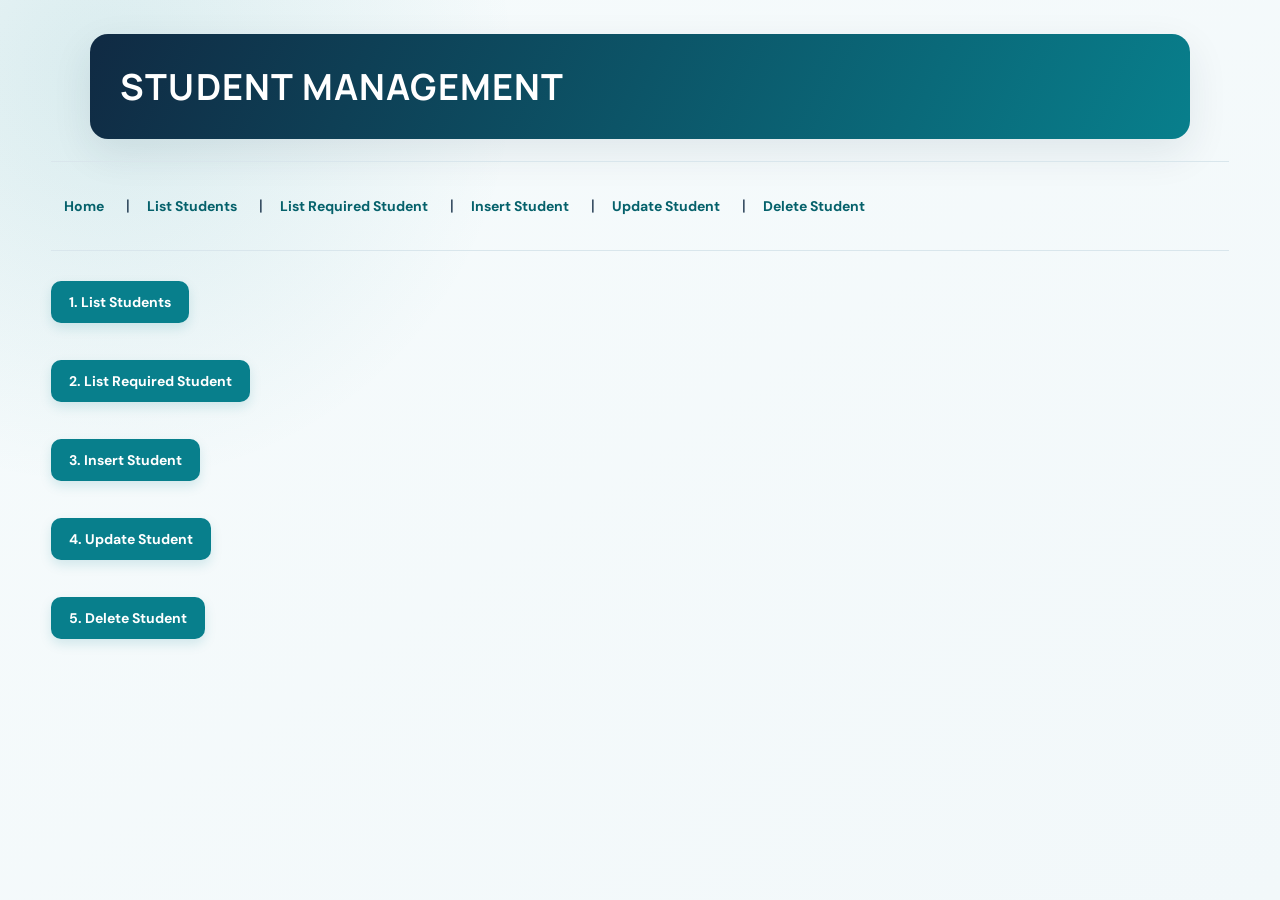
<file: public/index.html>
<!DOCTYPE html>
<html>

<head>
    <title>Student Management</title>
    <link rel="stylesheet" type="text/css" href="style.css">
</head>

<body>

<h1>STUDENT MANAGEMENT</h1>
<hr>

<a href="index.html">Home</a> |
<a href="list.html">List Students</a> |
<a href="listOne.html">List Required Student</a> |
<a href="insert.html">Insert Student</a> |
<a href="update.html">Update Student</a> |
<a href="delete.html">Delete Student</a>

<hr>

<button onclick="location.href='list.html'">
1. List Students
</button>

<br><br>

<button onclick="location.href='listOne.html'">
2. List Required Student
</button>

<br><br>

<button onclick="location.href='insert.html'">
3. Insert Student
</button>

<br><br>

<button onclick="location.href='update.html'">
4. Update Student
</button>

<br><br>

<button onclick="location.href='delete.html'">
5. Delete Student
</button>

</body>

</html>
</file>
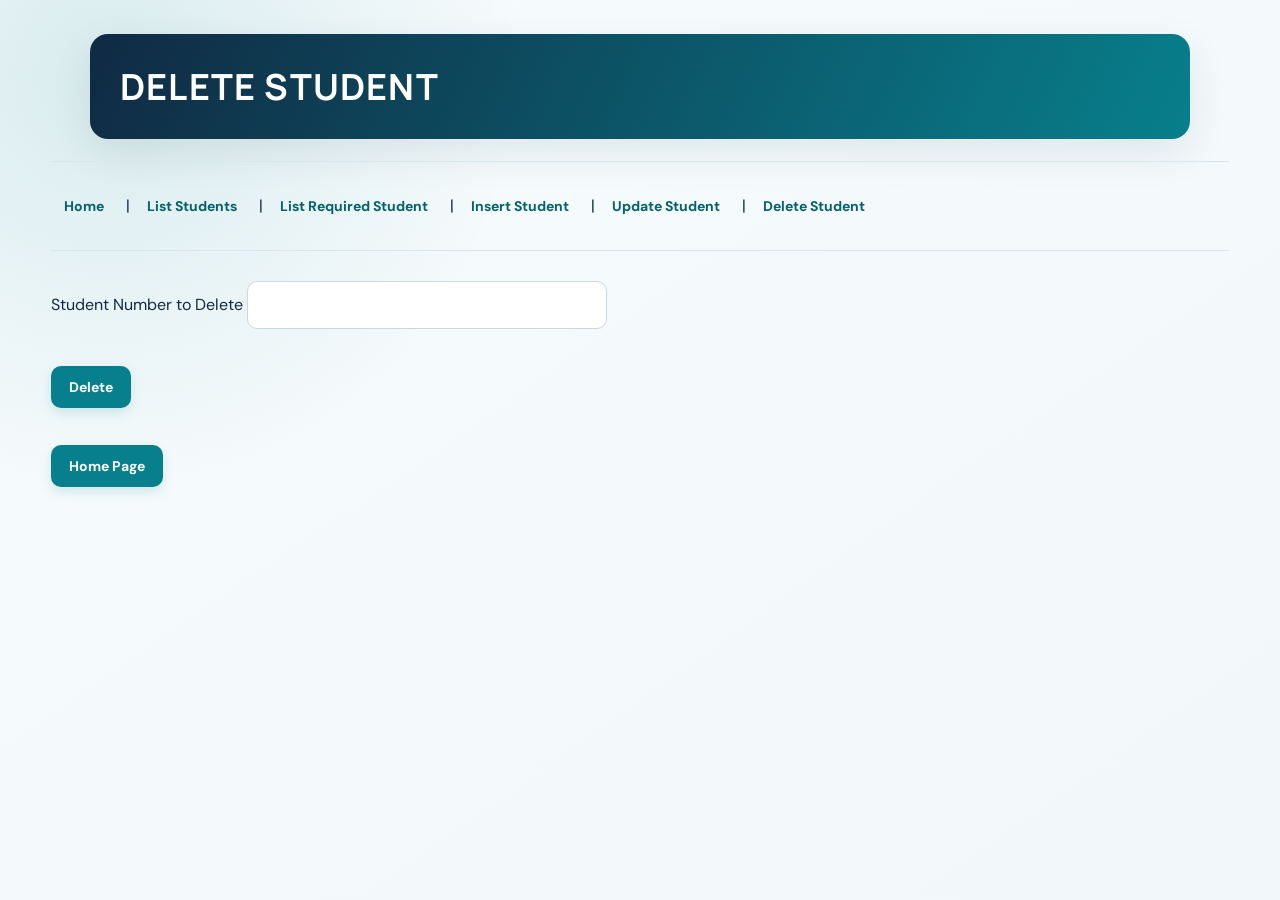
<file: public/delete.html>
<!-- To delete student data-->
 <!DOCTYPE html>
<html>
<head>
<title>Delete Student</title>
<link rel="stylesheet" type="text/css" href="style.css">
</head>
<body>
<h1>DELETE STUDENT</h1>
<hr>
<a href="index.html">Home</a> |
<a href="list.html">List Students</a> |
<a href="listOne.html">List Required Student</a> |
<a href="insert.html">Insert Student</a> |
<a href="update.html">Update Student</a> |
<a href="delete.html">Delete Student</a>
<hr>
Student Number to Delete
<input type="number" id="sno">
<br><br>
<button onclick="deleteStudent()">Delete</button>
<br><br>
<button onclick="location.href='index.html'">Home Page</button>

<script>
function deleteStudent()
{
let sno=document.getElementById("sno").value;

if(confirm("Are you sure?")==false)
return;

fetch("/students/"+sno,{
method:"DELETE"
})
.then(response=>{
if(response.ok)
return response.text();

return response.text().then(message=>{
throw new Error(message);
});

})
.then(message=>{
alert(message);
location.href="index.html";

})

.catch(error=>{
alert(error.message);

});
}

</script>
</body>
</html>
</file>
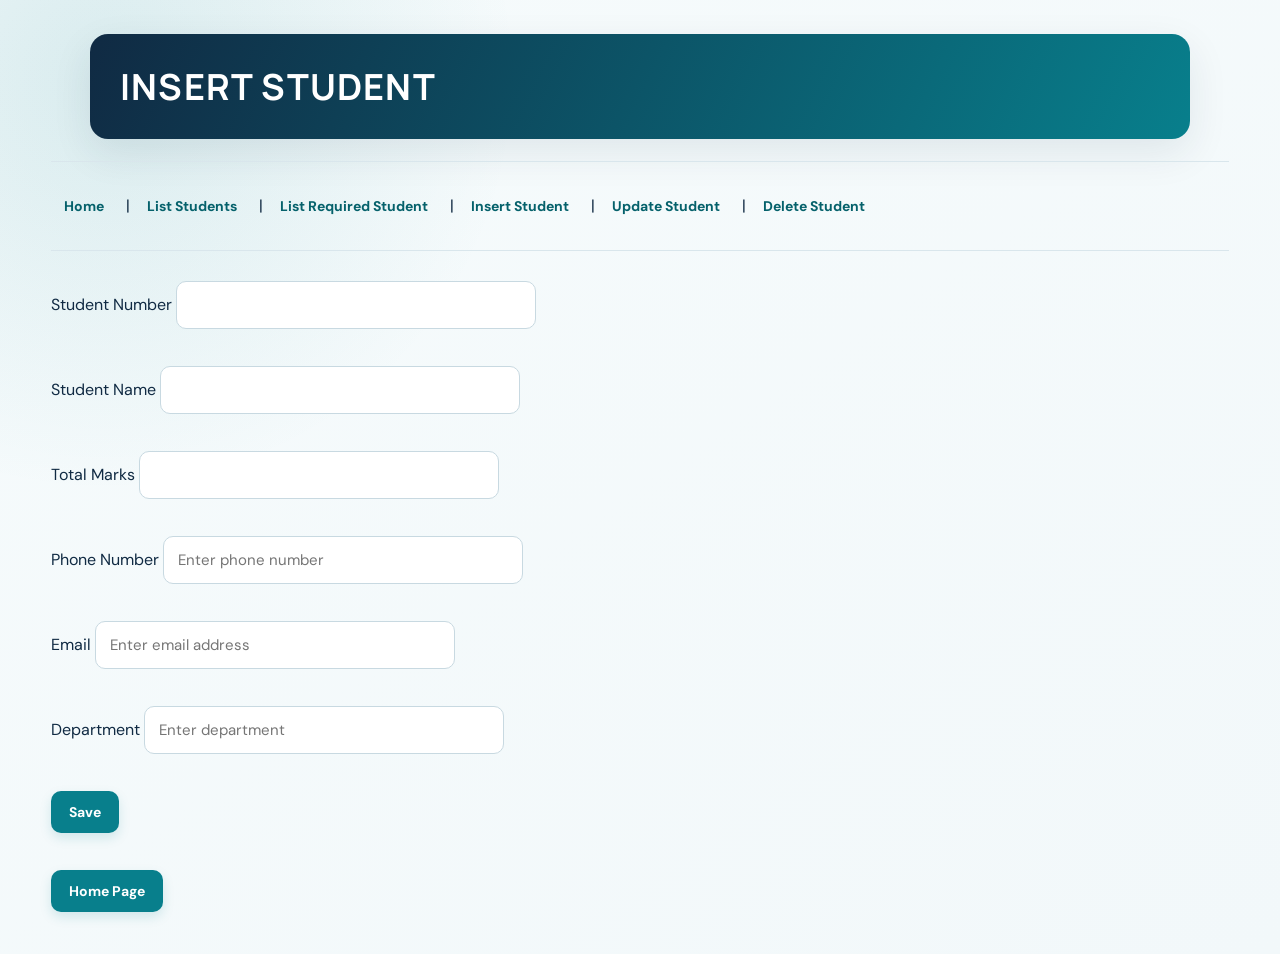
<file: public/insert.html>
<!--To insert student data-->
<!DOCTYPE html>
<html>
<head>
<title>Insert Student</title>
<link rel="stylesheet" type="text/css" href="style.css">
</head>
<body>
  <h1>INSERT STUDENT</h1>
<hr>
<a href="index.html">Home</a> |
<a href="list.html">List Students</a> |
<a href="listOne.html">List Required Student</a> |
<a href="insert.html">Insert Student</a> |
<a href="update.html">Update Student</a> |
<a href="delete.html">Delete Student</a>
<hr>
Student Number
<input type="number" id="sno">
<br><br>
Student Name
<input type="text" id="name">
<br><br>
Total Marks
<input type="number" id="total">
<br><br>
Phone Number
<input type="tel" id="phone" maxlength="15" placeholder="Enter phone number">
<br><br>
Email
<input type="email" id="email" placeholder="Enter email address">
<br><br>
Department
<input type="text" id="department" placeholder="Enter department">
<br><br>
<button onclick="saveStudent()">Save</button>

<br><br>

<button onclick="location.href='index.html'">Home Page</button>

<script>
function saveStudent()
{
let sno=document.getElementById("sno").value;
let name=document.getElementById("name").value;
let total=document.getElementById("total").value;
let phone=document.getElementById("phone").value;
let email=document.getElementById("email").value;
let department=document.getElementById("department").value;

fetch("/students",{
method:"POST",
headers:{
"Content-Type":"application/json"
},
body:JSON.stringify({
sno:sno,
name:name,
total:total,
phone:phone,
email:email,
department:department
})
})
.then(response=>response.text())
.then(message=>{
alert(message);
location.href="index.html";
});

}

</script>
</body>
</html>
</file>
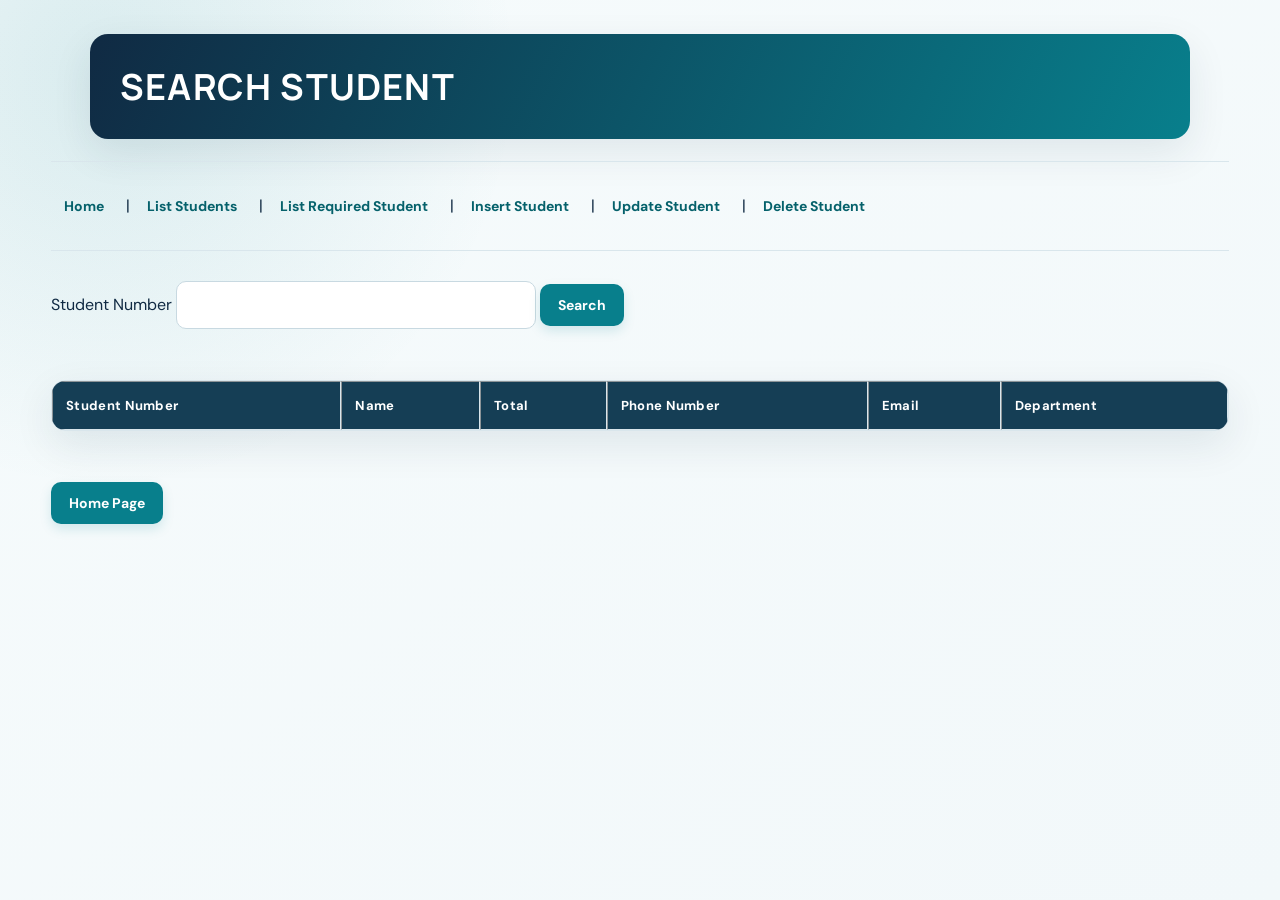
<file: public/listOne.html>
<!-- To list one student data -->
<!DOCTYPE html>
<html>
<head>
<title>Search Student</title>
<link rel="stylesheet" type="text/css" href="style.css">
</head>
<body>
<h1>SEARCH STUDENT</h1>
<hr>
<a href="index.html">Home</a> |
<a href="list.html">List Students</a> |
<a href="listOne.html">List Required Student</a> |
<a href="insert.html">Insert Student</a> |
<a href="update.html">Update Student</a> |
<a href="delete.html">Delete Student</a>
<hr>

Student Number
<input type="number" id="sno">
<button onclick="searchStudent()">Search</button>
<br><br>

<table border="1" id="studentTable">
<tr>
<th>Student Number</th>
<th>Name</th>
<th>Total</th>
<th>Phone Number</th>
<th>Email</th>
<th>Department</th>
</tr>
</table>

<br>
<button onclick="location.href='index.html'">Home Page</button>

<script>
function searchStudent()
{
let sno=document.getElementById("sno").value;
fetch("/students/"+sno)
.then(response=>response.json())
.then(data=>{
if(data.length==0)
{
alert("Student Not Found");
return;
}
let table=document.getElementById("studentTable");
table.innerHTML=`
<tr>
<th>Student Number</th>
<th>Name</th>
<th>Total</th>
<th>Phone Number</th>
<th>Email</th>
<th>Department</th>
</tr>
<tr>
<td>${data[0].student_id}</td>
<td>${data[0].student_name}</td>
<td>${data[0].total}</td>
<td>${data[0].phone_number ?? data[0].phone ?? ""}</td>
<td>${data[0].email ?? ""}</td>
<td>${data[0].department ?? ""}</td>
</tr>
`;
});
}
</script>
</body>
</html>
</file>
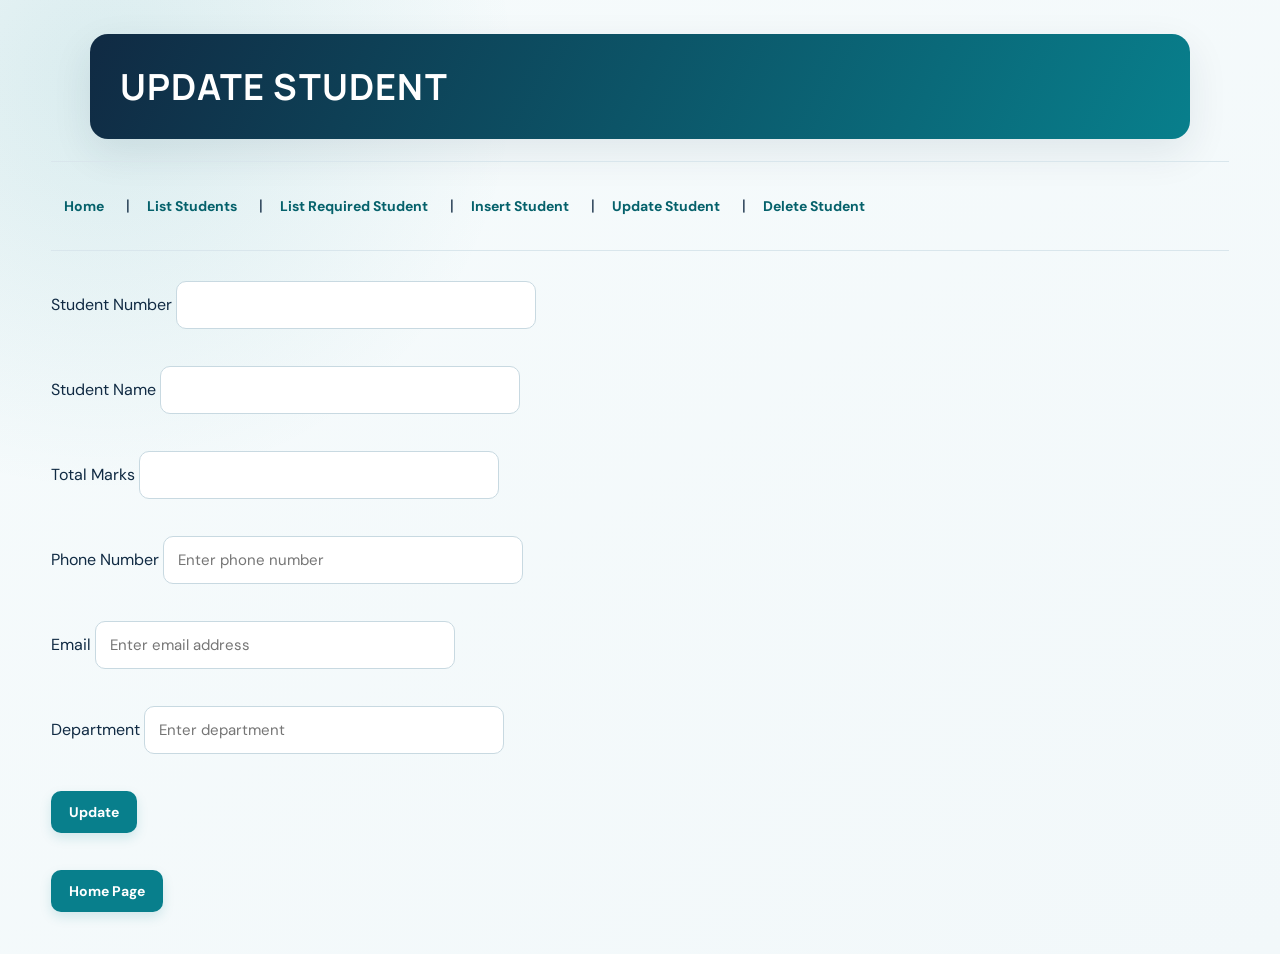
<file: public/update.html>
<!-- UPDATE STUDENT DETAILS-->
 <!DOCTYPE html>
<html>
<head>
<title>Update Student</title>
<link rel="stylesheet" type="text/css" href="style.css">
</head>
<body>
<h1>UPDATE STUDENT</h1>
<hr>
<a href="index.html">Home</a> |
<a href="list.html">List Students</a> |
<a href="listOne.html">List Required Student</a> |
<a href="insert.html">Insert Student</a> |
<a href="update.html">Update Student</a> |
<a href="delete.html">Delete Student</a>
<hr>
Student Number
<input type="number" id="sno">
<br><br>
Student Name
<input type="text" id="name">
<br><br>
Total Marks
<input type="number" id="total">
<br><br>
Phone Number
<input type="tel" id="phone" maxlength="15" placeholder="Enter phone number">
<br><br>
Email
<input type="email" id="email" placeholder="Enter email address">
<br><br>
Department
<input type="text" id="department" placeholder="Enter department">
<br><br>
<button onclick="updateStudent()">Update</button>

<br><br>
<button onclick="location.href='index.html'">Home Page</button>

<script>
function updateStudent()
{

let sno=document.getElementById("sno").value;
let name=document.getElementById("name").value;
let total=document.getElementById("total").value;
let phone=document.getElementById("phone").value;
let email=document.getElementById("email").value;
let department=document.getElementById("department").value;

fetch("/students/"+sno,{
method:"PUT",
headers:{
"Content-Type":"application/json"
},
body:JSON.stringify({
name:name,
total:total,
phone:phone,
email:email,
department:department
})
})
.then(response=>{
if(response.ok)
return response.text();

return response.text().then(message=>{
throw new Error(message);
});

})  //end of .then

.then(message=>{
alert(message);
location.href="index.html";
})

.catch(error=>{

alert(error.message);
});

}//End of function
</script>
</body>
</html>
</file>
<file: public/style.css>
/* Student Management — fresh midnight teal theme */
@import url('https://fonts.googleapis.com/css2?family=DM+Sans:wght@400;500;600;700&family=Manrope:wght@600;700;800&display=swap');

:root {
    --ink: #102a43;
    --muted: #627d98;
    --teal: #087f8c;
    --teal-dark: #05616b;
    --aqua: #dff7f5;
    --paper: #ffffff;
    --line: #d9e6ec;
    --bg: #f2f8fa;
    --shadow: 0 14px 40px rgba(16, 42, 67, .09);
}

* { box-sizing: border-box; }

body {
    margin: 0;
    min-height: 100vh;
    padding: 34px clamp(16px, 4vw, 58px);
    color: var(--ink);
    font-family: 'DM Sans', Arial, sans-serif;
    background:
        radial-gradient(circle at 8% 8%, rgba(8,127,140,.12), transparent 26rem),
        linear-gradient(145deg, #f6fbfc, var(--bg));
}

h1 {
    max-width: 1100px;
    margin: 0 auto 22px;
    padding: 28px 30px;
    color: #fff;
    font-family: 'Manrope', Arial, sans-serif;
    font-size: clamp(25px, 4vw, 36px);
    letter-spacing: 1.2px;
    border-radius: 18px;
    background: linear-gradient(115deg, #102a43, #087f8c);
    box-shadow: var(--shadow);
}

hr { border: 0; height: 1px; background: var(--line); margin: 22px 0; }

body > a {
    display: inline-block;
    margin: 3px 5px 3px 0;
    padding: 10px 13px;
    border-radius: 9px;
    color: var(--teal-dark);
    font-size: 14px;
    font-weight: 700;
    text-decoration: none;
    transition: .2s ease;
}

body > a:hover { background: var(--aqua); transform: translateY(-1px); }

button {
    margin: 8px 7px 8px 0;
    padding: 12px 18px;
    border: 0;
    border-radius: 10px;
    color: white;
    background: var(--teal);
    font: 700 14px 'DM Sans', Arial, sans-serif;
    cursor: pointer;
    box-shadow: 0 5px 12px rgba(8,127,140,.15);
    transition: background .2s, transform .2s, box-shadow .2s;
}

button:hover {
    background: var(--teal-dark);
    transform: translateY(-2px);
    box-shadow: 0 8px 18px rgba(8,127,140,.2);
}

input {
    display: inline-block;
    width: min(100%, 360px);
    margin: 8px 0;
    padding: 13px 14px;
    border: 1px solid #c8d9e1;
    border-radius: 10px;
    outline: none;
    background: var(--paper);
    color: var(--ink);
    font: 15px 'DM Sans', Arial, sans-serif;
    transition: border-color .2s, box-shadow .2s;
}

input:focus {
    border-color: var(--teal);
    box-shadow: 0 0 0 4px rgba(8,127,140,.12);
}

table {
    width: 100%;
    margin: 22px 0;
    border-collapse: separate;
    border-spacing: 0;
    overflow: hidden;
    border: 1px solid var(--line);
    border-radius: 14px;
    background: var(--paper);
    box-shadow: var(--shadow);
}

th {
    padding: 15px 13px;
    color: #fff;
    background: #153e55;
    text-align: left;
    font-size: 13px;
    letter-spacing: .3px;
}

td {
    padding: 14px 13px;
    border-bottom: 1px solid #e7eff2;
    color: #334e68;
    font-size: 14px;
}

tr:last-child td { border-bottom: 0; }
tbody tr:hover td, tr:hover td { background: #f0fbfa; }

@media (max-width: 760px) {
    body { padding: 18px 12px; }
    h1 { padding: 22px 18px; }
    body > a { padding: 8px 9px; font-size: 12px; }
    table { display: block; overflow-x: auto; white-space: nowrap; }
    input { display: block; width: 100%; }
}
</file>
